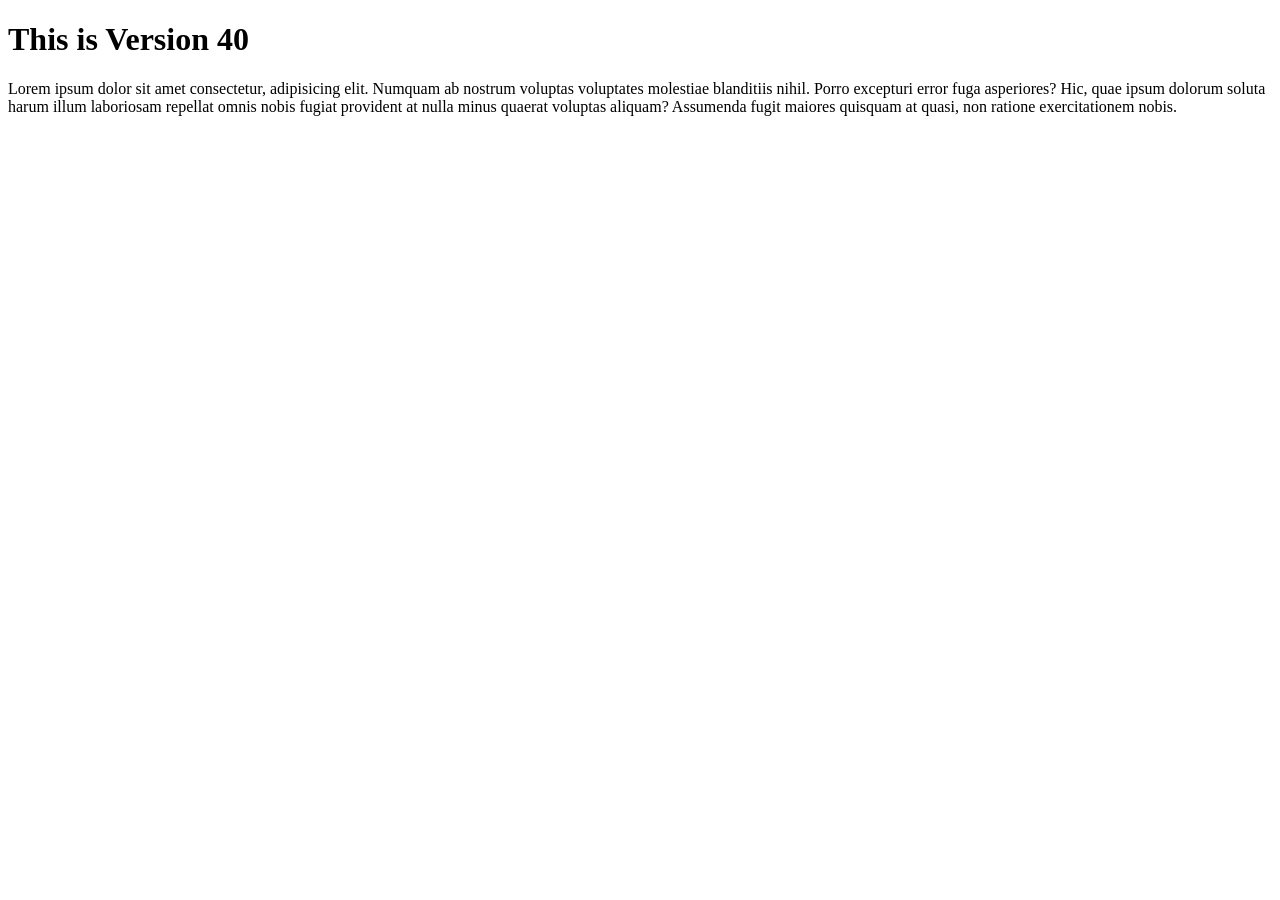
<file: version4.html>
<!DOCTYPE html>
<html lang="en">

<head>
    <meta charset="UTF-8">
    <meta name="viewport" content="width=device-width, initial-scale=1.0">
    <title>Document</title>
</head>

<body>
    <h1>This is Version 40</h1>
    <p>Lorem ipsum dolor sit amet consectetur, adipisicing elit. Numquam ab nostrum voluptas voluptates molestiae
        blanditiis nihil. Porro excepturi error fuga asperiores? Hic, quae ipsum dolorum soluta harum illum laboriosam
        repellat omnis nobis fugiat provident at nulla minus quaerat voluptas aliquam? Assumenda fugit maiores quisquam
        at quasi, non ratione exercitationem nobis.</p>
</body>

</html>
</file>
